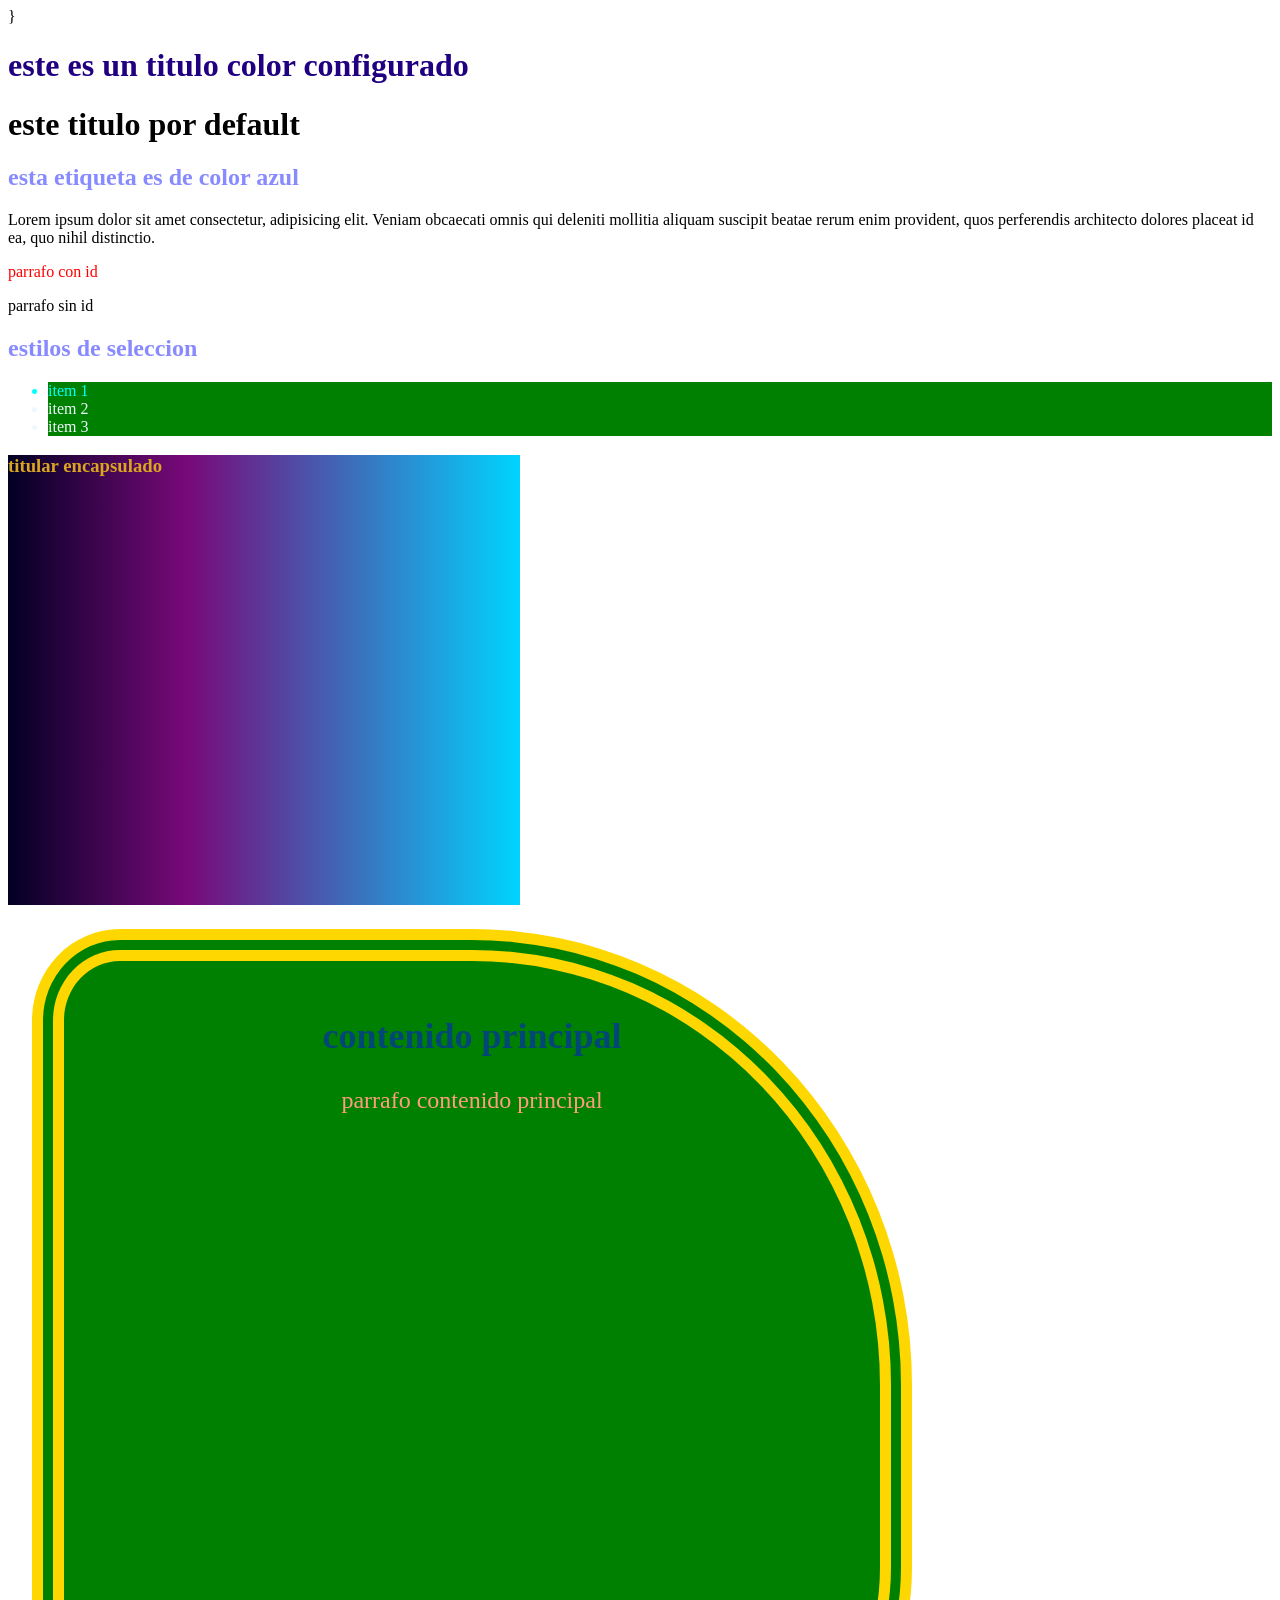
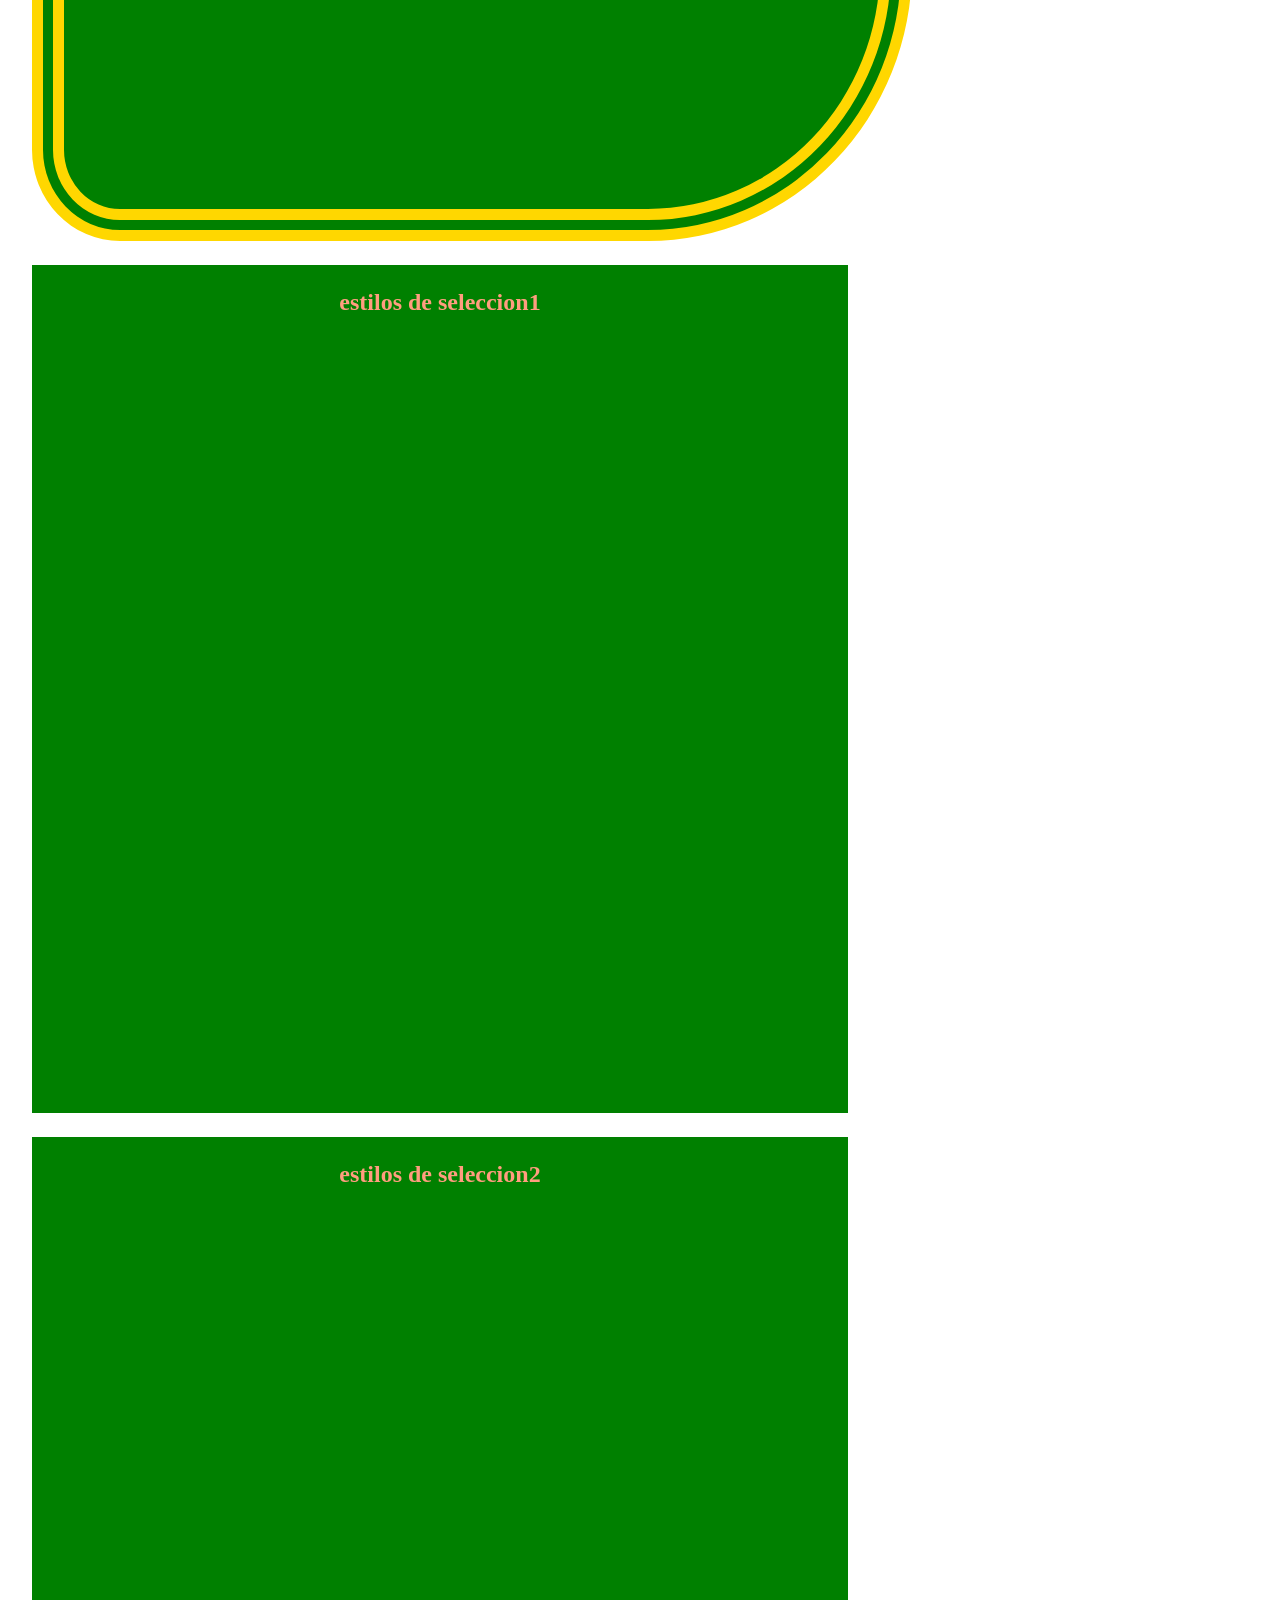
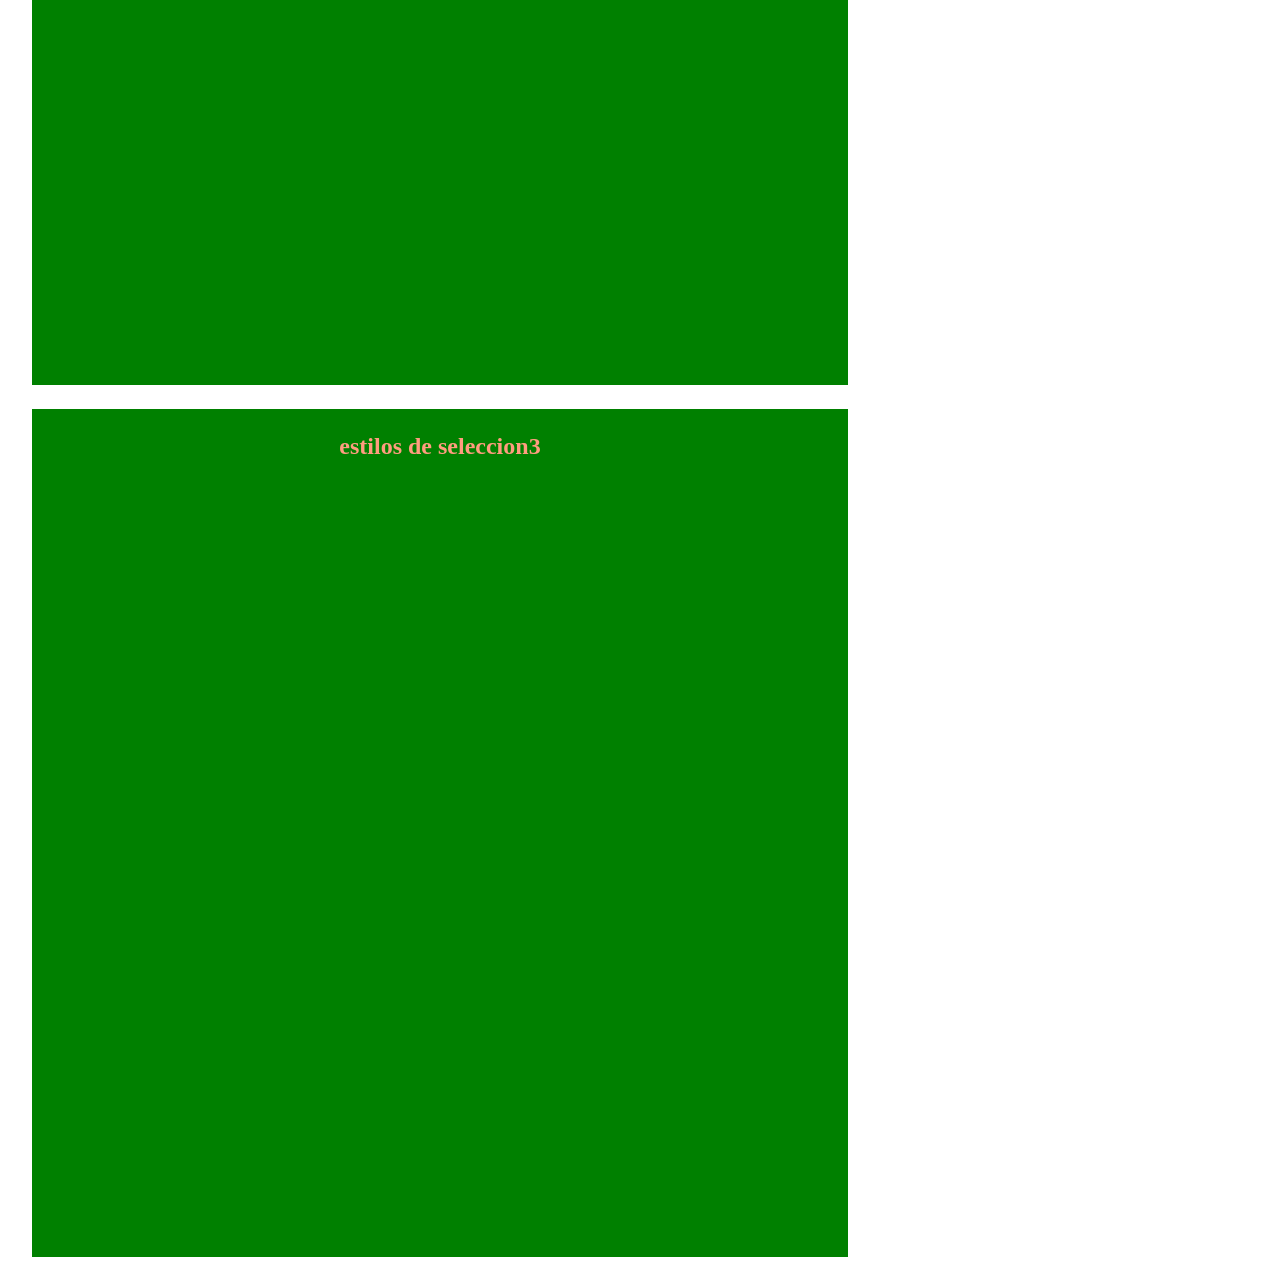
<file: HTML/css/index.html>
<!DOCTYPE html>
<html lang="en">
<head>
    <meta charset="UTF-8">
    <meta name="viewport" content="width=device-width, initial-scale=1.0">
    <title>estilos css</title>}
    
    <!--estilo en head (en la etiqueta <head>)-->
    <style>
        h2{color: rgba(0, 4, 255, 0.466);}

    </style>

    <!--estilos extremos (mediante etiqueta <link>)-->
    <link rel="stylesheet" href="./styles/styles.css">
</head>  

 
 
 
 <body>
    <!--estilos in line (en linea) significa en la etiqueta-->   
  <h1 style="color: rgb(32, 0, 128);">este es un titulo color configurado</h1>
  <h1>este titulo por default</h1>
  <h2>esta etiqueta es de color azul</h2>
  <p>Lorem ipsum dolor sit amet consectetur, adipisicing elit. Veniam obcaecati omnis qui deleniti mollitia aliquam suscipit beatae rerum enim provident, quos perferendis architecto dolores placeat id ea, quo nihil distinctio.</p>
   
   <!--selector de ID-->
   <div>
    <p id="parrafo-1">parrafo con id</p>
    <p>parrafo sin id</p>
   </div>
   <selection>
    <h2>estilos de seleccion</h2>
    <ul class="lista">
        <li class="item primero">item 1</li>
        <li class="item">item 2</li>
        <li class="item">item 3</li>
    </ul>
   </selection>
 <!--ejemplo combinacion de selectores-->  
   <div class="contenedor">
     <nav id="navegacion">
        <h3 class="encapsulado">titular encapsulado</h3>
    </nav>
   </div>

   <main class="main">
    <h2>contenido principal</h2>
    <p>parrafo contenido principal</p>
   </main>
   <DIV>
   <h4>estilos de seleccion1</h4>
   <h4>estilos de seleccion2</h4>
   <h4>estilos de seleccion3</h4>
  </DIV>
  <section>
    <div class= "imagen">
    </div>
    <div class= "filtro"></div>
  </section>
  
</body>
</html>
</file>
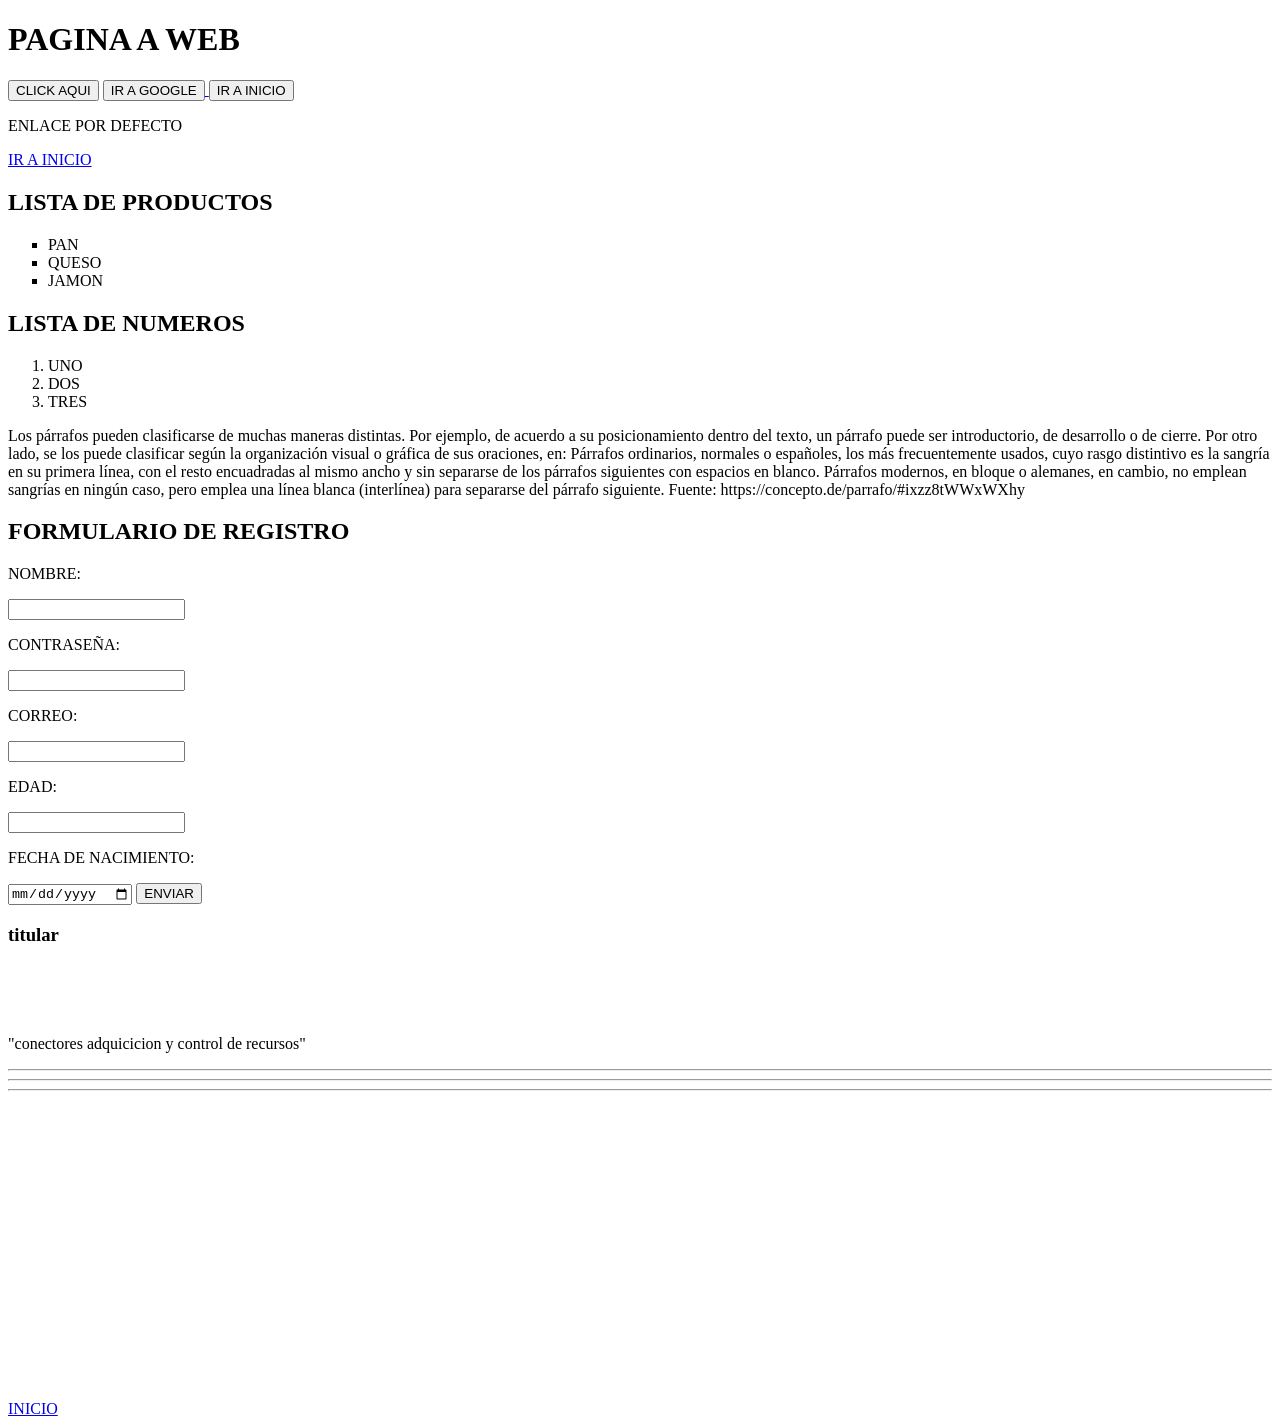
<file: HTML/EJEMPLO.HTML>
<!--ESTRUCTURA BASICA DE HATML-->
<!DOCTYPE HTML></DOCTYPE>
<HTML LANG="ES">
<HEAD>
    <META CHARSET="UTF-8">
    <META NAME="VIEWPORT" content="width=DIVICE-WIDTH, Inicial-SCALE=1.0">
    <title>PAGINA DE EJEMPLO</title>
</HEAD>
<bod0y0>
    <H1>PAGINA A WEB</H1>
    <!--ETIQUETA DEL BOTON-->
    <button>CLICK AQUI</button>
   
   
    <!--ETIQUETA DE LINK
      <A> SIGNIFICA ANCLA
      TIENE COMO PROPIEDAD:
      HREF: SIRVE PARA INDICAR LA UBICACION DEL RECURSO
      TARGET: SIRVE PARA INDICAR DONDE SE ABRE EL RECURSO
      -->
      <A href="HTTPS://WWW.GOOGLE.COM" target="_blank">
        <button>IR A GOOGLE</button>
      </A>

      <A href="./index.html" target="_blank">
        <button>IR A INICIO</button>
      </A>
      <P>ENLACE POR DEFECTO</P>
      <A href="./index.html">
        IR A INICIO
      </A>
      <!--LISTA DESORDENADA
         <UL> SIGNIFICA LISTA DESORDENADA
          TIENE COMO PROPIEDADES.
          CONTIENE ELEMENTOS <LI></LI> (LIST ITEM)
          -->


      
      <H2>LISTA DE PRODUCTOS</H2>
      <UL TYPE="SQUARE">
        <LI>PAN</LI>
        <LI>QUESO</LI>
        <LI>JAMON</LI>
      </UL>
      <H2>LISTA DE NUMEROS</H2>
      <OL>
        <LI>UNO</LI>
        <LI>DOS</LI>
        <LI>TRES</LI>
      </OL>

      <!--DIVISORES
      <DIV> SIGNIFICA DIVISORES
        CONTIENE ELEMENTOS CUALQUIERAS SE USA PARA ORDENAR-->


<HTML lang="ES">
<body>
  <DIV>
    <P>Los párrafos pueden clasificarse de muchas maneras distintas. Por ejemplo, de acuerdo a su posicionamiento dentro del texto, un párrafo puede ser introductorio, de desarrollo o de cierre. Por otro lado, se los puede clasificar según la organización visual o gráfica de sus oraciones, en:

      Párrafos ordinarios, normales o españoles, los más frecuentemente usados, cuyo rasgo distintivo es la sangría en su primera línea, con el resto encuadradas al mismo ancho y sin separarse de los párrafos siguientes con espacios en blanco.
      Párrafos modernos, en bloque o alemanes, en cambio, no emplean sangrías en ningún caso, pero emplea una línea blanca (interlínea) para separarse del párrafo siguiente.
      
      
      Fuente: https://concepto.de/parrafo/#ixzz8tWWxWXhy</P>
  </DIV>
      
  <!--ETIQUETAS SEMANTICAS IGUALES AL <DIV>
    <HEADER> SIGNIFICA CABECERA
    <MAIN> SIGNIFICA CONTENIDO PRINCIPAL
    <FOOTER>SIGNIFICA PIE DE PAG
    <SECCION>SIGNIFICA SECCION
    <ARTICLE>SIGNIFICA ARTICULO
    <NAV>SIGNIFICA NAVEGACION
    <ASIDE>SIGNIFICA BARRA LATERAL-->
      
  <!-- FORMULARIOS
    <FORM> SIGNIFICA FORMULARIOS
      CONTIENE ELEMENTOS <INPUT> 
      -->

      <H2>FORMULARIO DE REGISTRO</H2>
      <form action="./index.html">
        <P>NOMBRE:</P>
        <INPUT TYPE="TEXT" name="NAME">
        <P>CONTRASEÑA:</P>
        <INPUT TYPE="PASSWORD" name="PASSWORD">
        <P>CORREO:</P>
        <INPUT TYPE="EMAIL" name="EMAIL">
        <P>EDAD:</P>
        <INPUT TYPE="NUMBER" name="EDAD">
        <P>FECHA DE NACIMIENTO:</P>
        <INPUT TYPE="DATE" name="BIRTHDAY">
        <INPUT TYPE="SUBMIT" VALUE="ENVIAR">
      </form>

      <!--etiqueta para crear espacios-->
      
      <h3>titular</h3>
      <br><br><br>
      <p>"conectores adquicicion y control de recursos"</p>
      <hr>
      <hr>
      <hr>
      <a href="./index.html" target="_blank">INICIO</a>


      <!--etiqueta iframe-->


      <iframe 
       width="560" 
       height="315" 
       src="https://www.youtube.com/embed/5bJv-GCfze8?si=iKbFq3m_FfiFb707" 
       title="YouTube video player" 
       frameborder="0" 
       allow="accelerometer; autoplay; clipboard-write; encrypted-media; gyroscope; picture-in-picture; web-share" 
       referrerpolicy="strict-origin-when-cross-origin" 
       allowfullscreen>
      </iframe>

      

</body>     
</HTML>
</file>
<file: HTML/css/styles/styles.css>
/* selector global:*
   selector de etiqueta generico:<etiqueta> (0,0,1)
   selector de id:<id> (1,0,0)
   selector de clase:<clases> (0,1,0)
    */
/* selector de etiqueta generico */
/* p{
    color:blueviolet;
} */
/* html{
    font-family: 'Courier New', Courier, monospace;
}

body{
    background-color: blue;
    color:aliceblue
}
h1{
    color:brown;
} */
/* selector de ID */
#parrafo-1{    
  color:red ;
}

/* selector de clases, mas especifico que selector de etiqueta */
.item{
    background-color: green;
    color:aliceblue;
}
/* multiple clases */
.primero{
    color:aqua;
}
/* combinacion de selectores */
div nav h3{
    color:orangered;
}
.contenedor #navegacion .encapsulado{
    color:goldenrod;
    background-color: blueviolet;
    background: rgb(2,0,36);
    background: linear-gradient(90deg, rgba(2,0,36,1) 0%, rgba(120,9,121,1) 35%, rgba(0,212,255,1) 100%);
    
    width: 40vw;
    height: 50vh;
}
.lista li{
    font-style: large;
}
/* propiedades mas importantes */
/* UNIDADES ABSOLUTAS PX,CM,MM */
/* UNIDADES RELATIVAS EM, REM, %, VW, VH */
.main{
    width: 60vw;
    min-width: 400px;   
    max-width: 800px;
    height: 1000vh;
    min-height: 400px;
    max-height: 800PX;
    background-color: rgb(0, 128, 0);
    color:rgb(255, 157, 127);
    font-size: x-large;
    text-align: center;
    padding: 24px;
    margin: 24px;
    border: 32px dotted gold;    /*bordes ancho, estilo, color*/
    border-style: double;
    border-radius: 10% 50% 30% 10%;
}
h4{
    width: 60vw;
    min-width: 400px;   
    max-width: 800px;
    height: 1000vh;
    min-height: 400px;
    max-height: 800PX;
    background-color: rgb(0, 128, 0);
    color:rgb(255, 157, 127);
    font-size: x-large;
    text-align: center;
    padding: 24px;
    margin: 24px;
}
</file>
